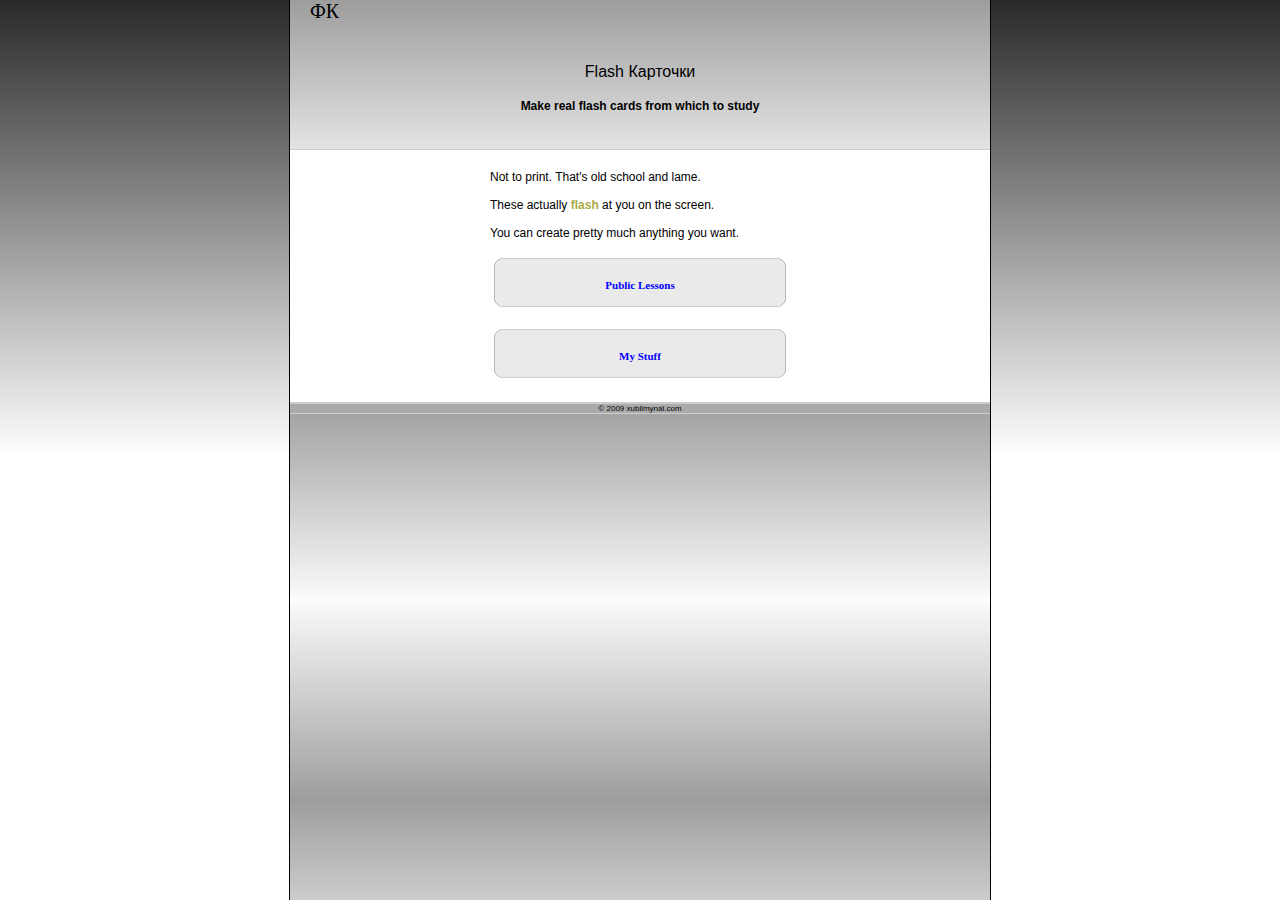
<file: wwwroot/index.htm>
﻿<html>
  <head>
    <title>Xublimynal.com</title>
    <link rel="stylesheet" type="text/css" href="./styles.css" />

    <!--[if IE]>
      <style>
        .div1, .div2, .div3
        {
          height: 100%;
        }
      </style>
    <![endif]-->
  </head>

  <body onunload="javascript:getElementById('spnPublicLessons').innerHTML='<b>Public Lessons</b>';getElementById('spnMyStuff').innerHTML='<b>My Stuff</b>';">
    <div class="div1">

<div style="padding-left: 20px; padding-right: 20px; text-align: left; font-family: Garamond, Tahoma; font-size: 20px; font-weight: 400;">ФК</div>
<div style="padding-top: 40px;" ><span class="font1">Flash Карточки</span><br /><br />
<span class="font1" style="font-size: 12px;"><b>Make real flash cards from which to study</b></span></div>

<br /><br />

<div class="whiteDiv" >

<div class="font1" style="font-size: 12px; padding-left:200px; padding-right:50px; text-align: left;">
Not to print.  That's old school and lame.<br /><br />
These actually <span style="color: #aaaa43"> <b>flash</b></span> at you on the screen.<br /><br />
You can create pretty much anything you want.
</div><br />
            <div style="background:url('images/boxtop300.gif');width:300px;height:20;margin:0 auto; padding: 0; border: 0;"></div>
              <div
              onmouseover="javascript:getElementById('spnPublicLessons').innerHTML='Here are some lessons to get you started.';"
              onmouseout= "javascript:getElementById('spnPublicLessons').innerHTML='<b>Public Lessons</b>';"

              style="text-align: left;background:url('images/boxmid300.gif');width:300px;margin:0 auto; padding:0; border: 0;">

                    <div style="margin-left: 20px;margin-right: 20px;padding-top:5px; text-align: center;">
                       <a style="text-decoration: none; font-family: verdana; font-size: 11px;"
                       href="lessons.aspx"
                       id="spnPublicLessons"

                       style="font-family: verdana; font-size: 10px"><b>Public Lessons</b></a>
                    </div>

              </div>
            <div style="background:url('images/boxbot300.gif');width:300px;height:20px;margin: 0 auto;"></div>

<br />
            <div style="background:url('images/boxtop300.gif');width:300px;height:20;margin:0 auto; padding: 0; border: 0;"></div>
              <div
              onmouseover="javascript:getElementById('spnMyStuff').innerHTML='You can make your own lessons.';"
              onmouseout= "javascript:getElementById('spnMyStuff').innerHTML='<b>My Stuff</b>';"
              style="text-align: left;background:url('images/boxmid300.gif');width:300px;margin:0 auto; padding:0; border: 0;">

                    <div style="margin-left: 20px;margin-right: 20px;padding-top:5px; text-align: center;">
                       <a style="text-decoration: none; font-family: verdana; font-size: 11px;"
                       href="start.aspx"
                       id="spnMyStuff"

                       style="font-family: verdana; font-size: 10px"><b>My Stuff</b></a>
                    </div>

              </div>
            <div style="background:url('images/boxbot300.gif');width:300px;height:20px;margin: 0 auto;"></div>

</div>
<div class="footer">&#169; 2009 xublimynal.com</div>
    </div><!-- end div1 -->

  </body>
</html>
</file>
<file: wwwroot/styles.css>
body
{
  text-align: center;
  background: url("images/bg.gif");
  margin: 0;
  height: 100%;
  font-family: verdana, helvetica, arial;
}
.div1
{
  border-left: 1px solid black;
  border-right: 1px solid black;
  width: 700px;
  margin: 0 auto;
  min-height: 100%;
  background:url("images/bg2.gif");
}
.footer
{
  border-top: 1px solid #cdcdcd;
  border-bottom: 1px solid #cdcdcd;
  width:100%;
  margin: 0 auto;
  font-family: Arial;
  font-size: 8px;
  text-align: center;
  background-color:#aaaaaa;
}
.font1
{
  font-family: Tahoma, Verdana, Arial;
  font-size: 16px;
}
.whiteDiv
{
    padding-top: 20px;
    padding-bottom: 20px;
    background-color: #ffffff;
    border-top: 1px solid #cdcdcd;
    border-bottom: 1px solid #cdcdcd;
    font-family: Tahoma, Verdana, Arial;
    font-size: 12px;
}
td, th
{
    padding-top: 7px;
    padding-bottom: 7px;
    background-color: #ffffff;
    font-family: Tahoma, Verdana, Arial;
    font-size: 12px;
}

.error { color: #ff0000; }

a:link {color: #0000ff; text-decoration: none}
a:visited {color: #0000ff; text-decoration: none}
a:active {color: #0000ff; text-decoration:none}
a:hover {color: #11aa11; text-decoration: none; background-color: #ccffcc; }
</file>
